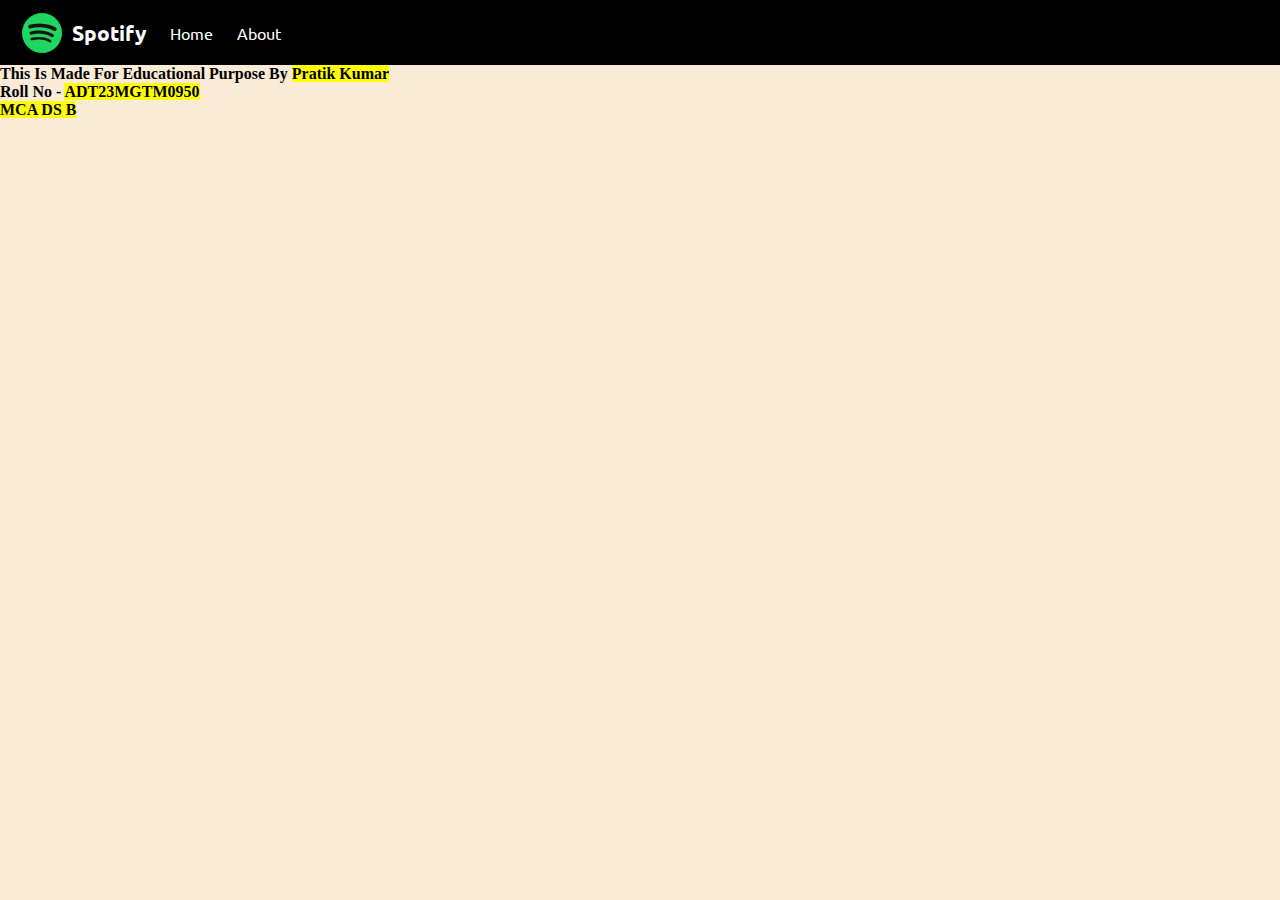
<file: about.html>
<!DOCTYPE html>
<html lang="eng">

<head>
    <meta charset="UTF-8">
    <meta http-equiv="X-UA-Compatible" content="IE=edge">
    <meta name="viewport" content="width=device-width, initial-scale=1.0">
    <title>About Spotify Clone</title>
    <link rel="stylesheet" href="style.css">
</head>

<body>
    <nav>
        <ul>
            <li class="brand"><img src="logo.png" alt="Spotify"> Spotify</li>
            <li><a href="http://127.0.0.1:5500/index.html" class="button">Home</a></li>
            <li><a href="http://127.0.0.1:5500/about.html" class="button">About</a></li>
        </ul>
    </nav>
    <p><b>This Is Made For Educational Purpose By <mark>Pratik Kumar</mark></b></p>
      <p><b>Roll No - <mark>ADT23MGTM0950</mark></b></p>  
        <p><b><mark>MCA DS B</mark></b></p>
</body>

</html>
</file>
<file: style.css>
@import url('https://fonts.googleapis.com/css2?family=Ubuntu&display=swap');
@import url('https://fonts.googleapis.com/css2?family=Varela+Round&display=swap');
body{
    background-color: antiquewhite;
}

a.button {
    -webkit-appearance: button;
    -moz-appearance: button;
    appearance: button;

    text-decoration: none;
    color: white;
}

*{
    margin: 0;
    padding: 0;
}

nav{
    font-family: 'Ubuntu', sans-serif;
}

nav ul{
    display: flex;
    align-items: center;
    list-style-type: none;
    height: 65px;
    background-color: black;
    color: white;
}

nav ul li{
    padding: 0 12px;
}
.brand img{
    width: 44px;
    padding: 0 8px;
}

.brand {
    display: flex;
    align-items: center;
    font-weight: bolder;
    font-size: 1.3rem;
}

.container{
    min-height: 72vh;
    background-color: black;
    color: white;
   font-family: 'Varela Round', sans-serif;
   display: flex;
   margin: 23px auto;
   width: 70%;
   border-radius: 12px;
   padding: 34px;
   background-image: url('bg11.jpg');
}

.bottom{
    position: sticky;
    bottom: 0;
    height: 130px;
    background-color: black;
    color: white;
    display: flex;
    justify-content: center;
    align-items: center;
    flex-direction: column; 
}

.icons{
    margin-top: 14px; 
}
.icons i{
    cursor: pointer;
}

#myProgressBar{
    width: 80vw; 
    cursor: pointer;
}

.songItemContainer{
    margin-top: 74px;
}

.songItem{
    height: 50px;
    display: flex;
    background-color: white;
    
    color: black;
    margin: 12px 0;
    justify-content: space-between;
    align-items: center;
    border-radius: 34px;
}

.songItem img{
    width: 43px;
    margin: 0 23px;
    border-radius: 34px;
}

.timestamp{
    margin: 0 23px;
}

.timestamp i{
    cursor: pointer;
}

.songInfo{
    position: absolute;
    left: 10vw;
    font-family: 'Varela Round', sans-serif;
}

.songInfo img{
    opacity: 0;
    transition: opacity 0.4s ease-in;
}

@media only screen and (max-width: 1100px) {
    body {
      background-color: red;
    }
  }
</file>
